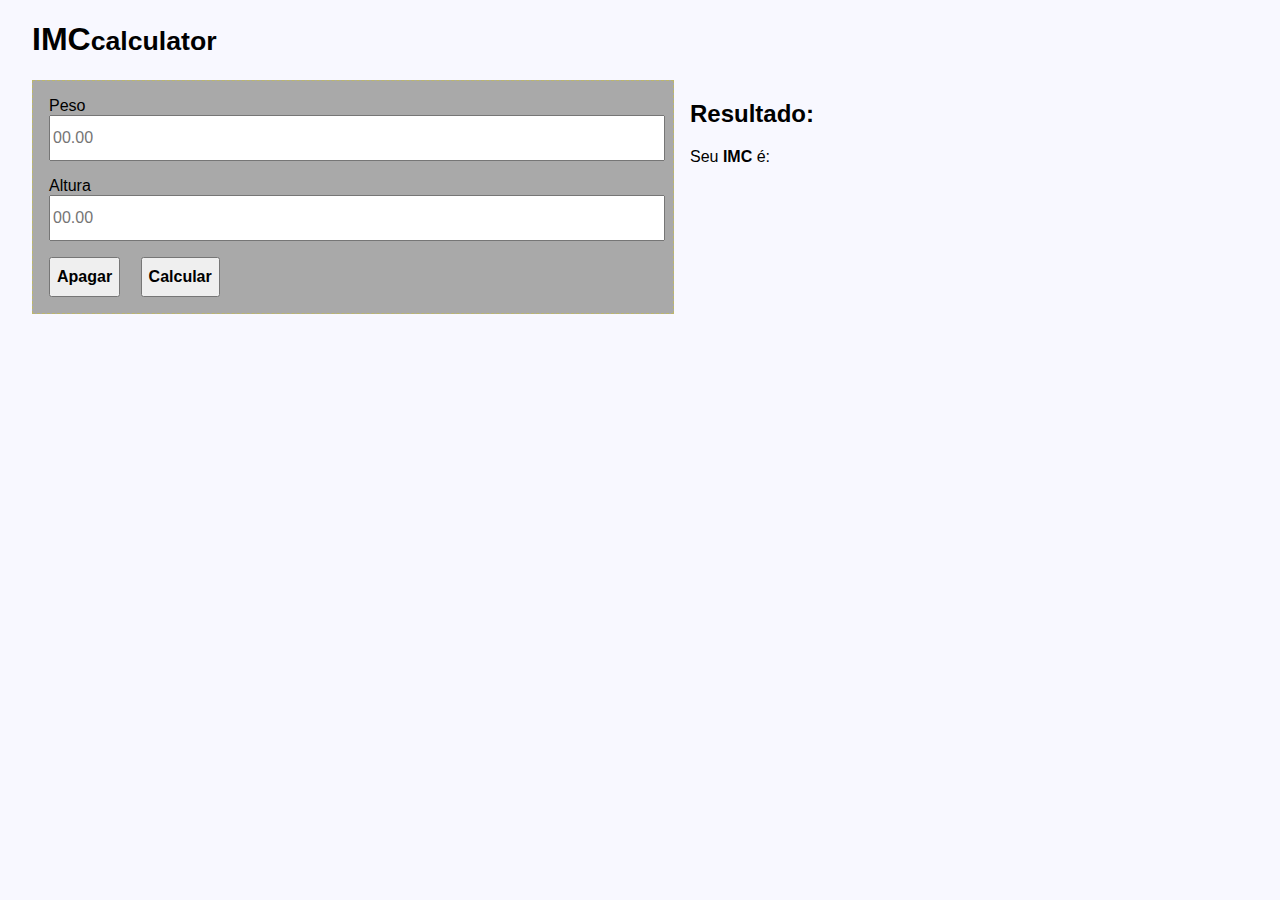
<file: index.html>
<!DOCTYPE html>
<html lang="pt-br">
<head>
    <meta charset="UTF-8">
    <meta name="viewport" content="width=device-width, initial-scale=1.0">
    <meta http-equiv="X-UA-Compatible" content="ie=edge">
    <title>Calculadora de IMC</title>
    <link rel="stylesheet" href="css/style.css">
    <link rel="stylesheet" href="css/fonts.css">
</head>
<body>
    <div class="container">
        
        <header>
            <h1>IMC<small>calculator</small></h1>
        </header>

        <div id="form">
            <form onsubmit="calc.calcula(event)" method="POST">
                
                <div id="input">
                    <label for="inputPeso">Peso</label>
                    <input type="text" name="inputPeso" id="inputPeso" placeholder="00.00" required>
                </div>
                <div id="input">
                    <label for="inputPeso">Altura</label>
                    <input type="text" name="inputAlura" id="inputAltura" placeholder="00.00" required>    
                </div>
                <div id="buttons">
                    <button type="reset" id="reset-btn">Apagar</button>
                    <button id="submit-btn">Calcular</button>
                </div>
        
            </form>

            <div id="resultado">
                <h2>Resultado:</h2>
                <p>Seu <strong>IMC</strong> é:</p>
                <div id="resultado_valor">
                    
                </div>
            </div>
        </div>

    </div>

    <script src="js/CalculaIMC.js"></script>
    <script src="js/views/ExibeResultado.js"></script>
    <script>
        let calc = new CalculaIMC()
    </script>
</body>
</html>
</file>
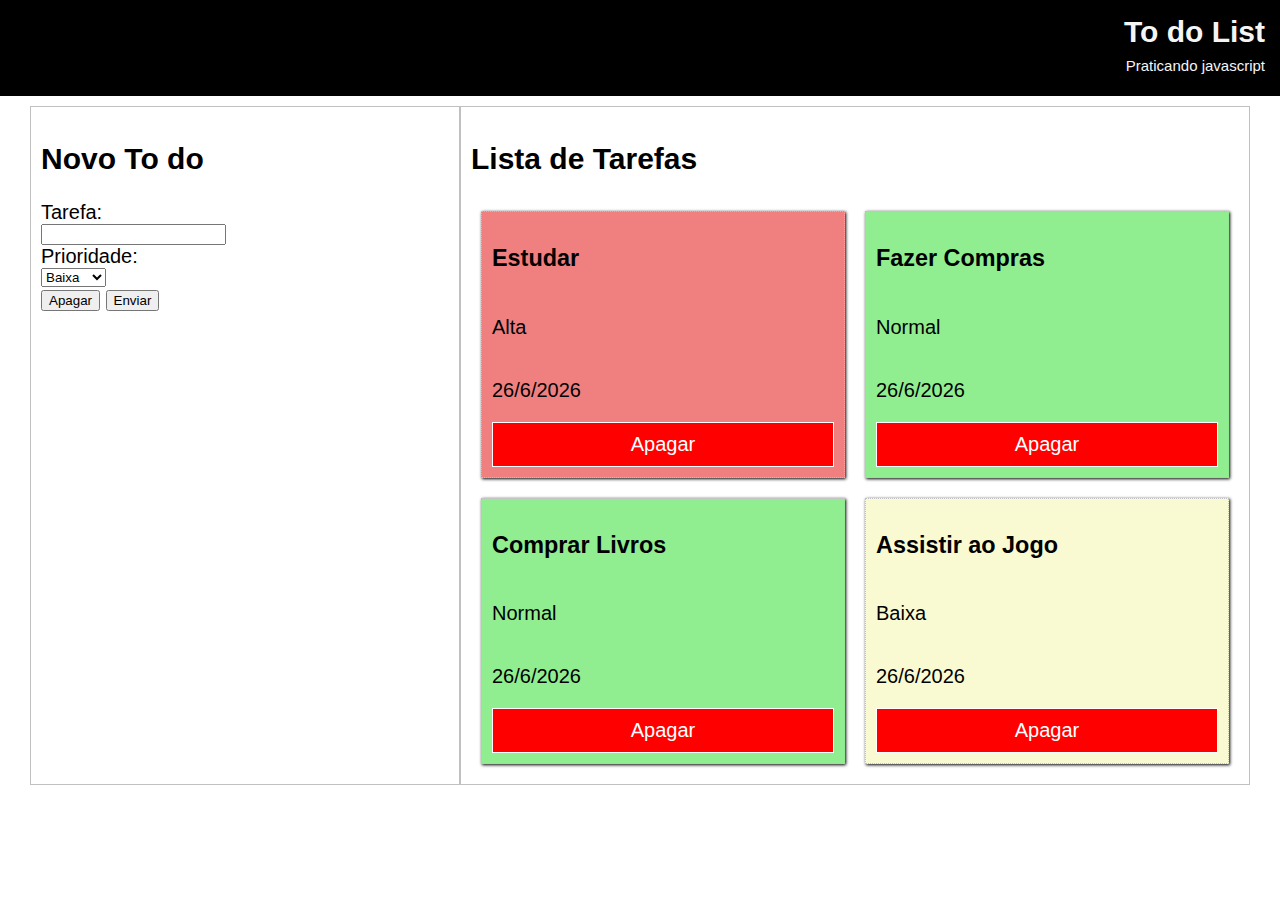
<file: todo/index.html>
<!DOCTYPE html>
<html lang="pt-br">
<head>
    <meta charset="UTF-8">
    <meta name="viewport" content="width=device-width, initial-scale=1.0">
    <meta http-equiv="X-UA-Compatible" content="ie=edge">
    <title>To do List - praticando javascript</title>
    <link rel="stylesheet" href="css/style.css">
</head>
<body>

    <header>
        <h1>To do List</h1>
        <p>Praticando javascript</p>
    </header>

    <div class="container">

        <section class="form">

            <h2>Novo To do</h2>

            <form onsubmit="adiciona(event)" method="POST">
                
                <label for="tarefa">Tarefa:</label>
                <input type="text" name="tarefa" id="tarefa">

                <label for="prioridade">Prioridade:</label>
                <select name="prioridade" id="prioridade">
                    <option value="0">Baixa</option>
                    <option value="1">Normal</option>
                    <option value="2">Alta</option>
                </select>
               
                <div>
                        <button type="reset">Apagar</button>
                        <button type="submit">Enviar</button>
                </div>
            </form>

        </section>

        <section class="lista">

            <h2>Lista de Tarefas</h2>

            <div class="listaTarefas">

            </div>

        </section>

    </div>
    
    <script src="js/main.js"></script>
    <script src="js/listaToDo.js"></script>

</body>
</html>
</file>
<file: css/style.css>
html, body{
    margin: 0;
    padding: 0;
    width: 100%;
    height: 100%;
    background-color: ghostwhite;
}

.container{
    margin: 0 2em 0 2em;
    display: flex;
    justify-content: center;
    align-items: flex-start;
    flex-direction: column;
}

form{
    display: flex;
    justify-content: flex-start;
    align-items: flex-start;
    flex-direction: column;
    width: 50%;
    border: 1px dashed darkkhaki;
    background-color: darkgray;
    padding: 1em;
    margin-right: 1em;
}

#form{
    display: flex;
    width: 100%;
}

#input{
    margin-bottom: 1em;
    width: 100%;
}

input{
    width: 100%;
    height: 2.5em;
}

#reset-btn{
    margin-right: 1em;
}

#reset-btn, #submit-btn{
    height: 2.5em;
}
</file>
<file: todo/css/style.css>
body{
    padding: 0;
    margin: 0;
    height: 100%;
    width: 100%;
    display: flex;
    flex-direction: column;
    font-size: 10px;
    font-family: Arial, Helvetica, sans-serif;
}

header{
    background-color: black;
    color: whitesmoke;
    text-align: right;
    font-size: 1.5em;
    padding: 1em;
}

header h1{
    margin: 0;
}

header p{
    margin: .5em 0;
}

.container{
    display: flex;
    padding: 1em 3em;
}

.container section{
    border: 1px solid silver;
    padding: .5em;
    flex: 1;
    font-size: 2em;
}

form{
    display: flex;
    flex-direction: column;
    align-items: flex-start;
}

.listaTarefas{
    display: flex;
    flex-wrap: wrap;
    width: 60vw;
}

.tarefa{
    display: flex;
    flex-direction: column;
    justify-content: space-between;
    flex: 1;
    box-shadow: 1px 1px 3px black;
    border: 1px dotted silver;
    padding: .5em;
    margin: .5em;
    min-width: 30%;
}

.btn-remove{
    padding: .5em 1em;
    font-size: 1em;
    background: red;
    color: white;
    border: 1px solid white;
}

.pbaixa{
    background-color: lightgoldenrodyellow;
}

.pnormal{
    background-color: lightgreen;
}

.palta{
    background-color: lightcoral;
}
</file>
<file: css/fonts.css>
html, body{
    font-family: 'Segoe UI', Tahoma, Geneva, Verdana, sans-serif;
}

input{
    font-size: 1em;
}

#reset-btn, #submit-btn{
    font-size: 1em;
    font-weight: bold;
}
</file>
